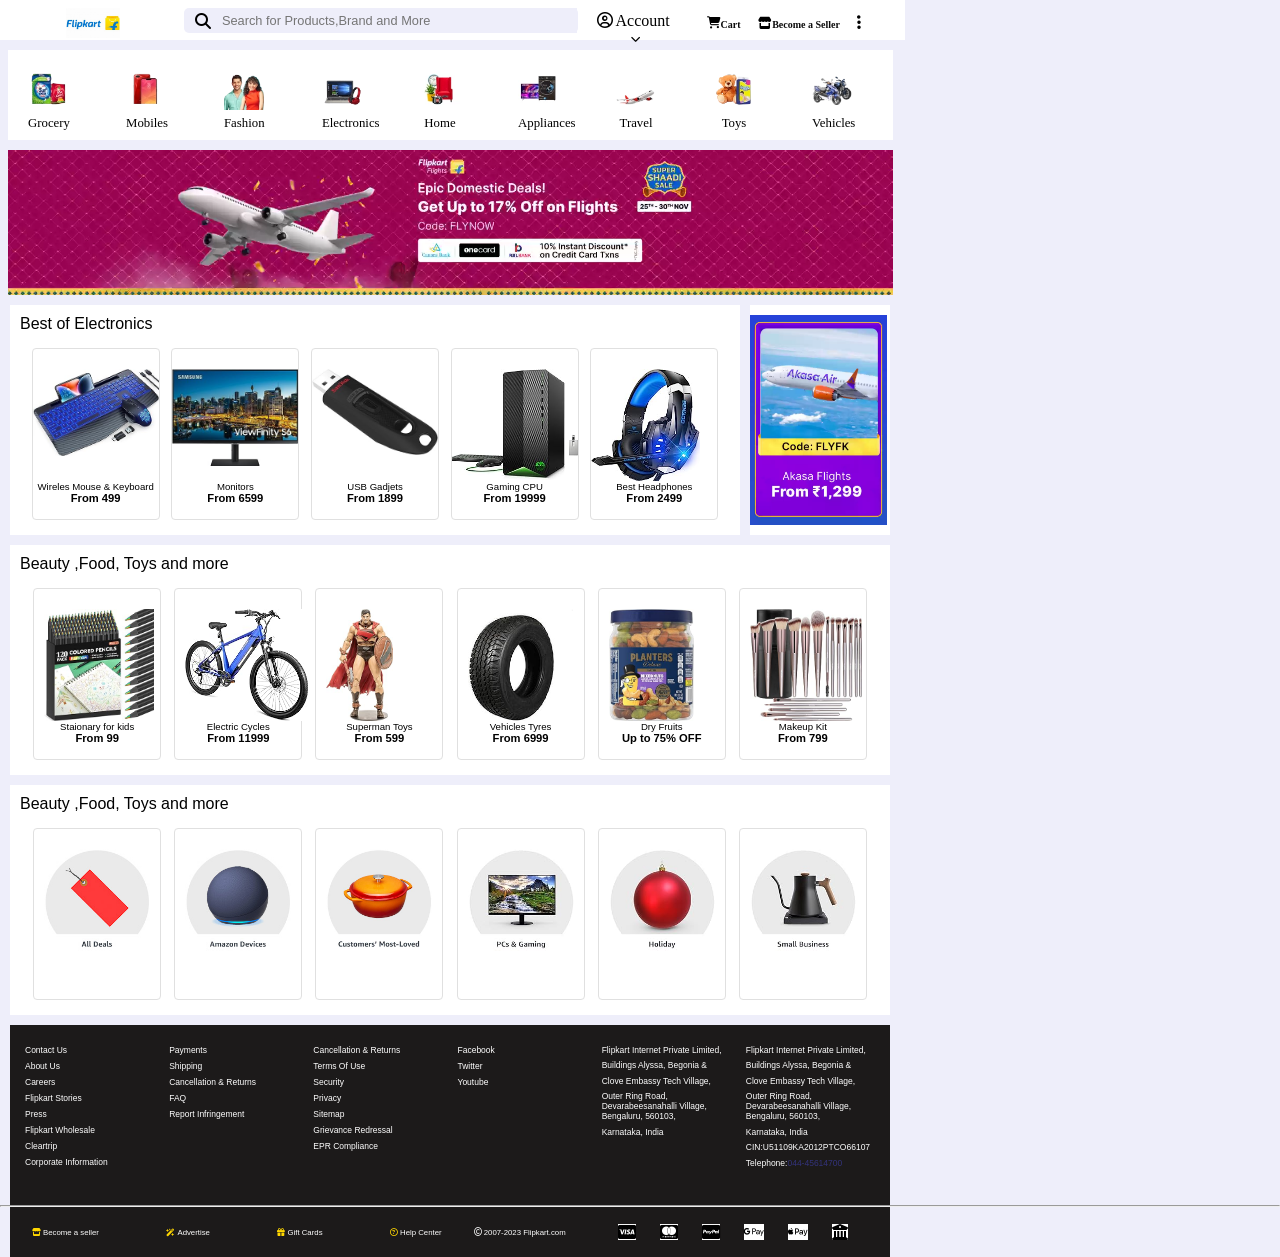
<file: index.html>
<!DOCTYPE html>
<html lang="en">
<head>
    <meta charset="UTF-8">
    <meta name="viewport" content="width=device-width, initial-scale=1.0">
    <title>Flipkart</title>
    <link rel="stylesheet" href="https://cdnjs.cloudflare.com/ajax/libs/font-awesome/6.4.2/css/all.min.css" integrity="sha512-z3gLpd7yknf1YoNbCzqRKc4qyor8gaKU1qmn+CShxbuBusANI9QpRohGBreCFkKxLhei6S9CQXFEbbKuqLg0DA==" crossorigin="anonymous" referrerpolicy="no-referrer" />
    <link rel="stylesheet" href="styles.css">
</head>
<body>
    <header>
        <div class="navbar">
            <div class="flipkart-logo">
                <div class="logo"></div>
            </div>
            <div class="search-bar">
                <div class="search-logo">
                    
                        <i class="fa-solid fa-magnifying-glass logo-icon"></i>
                   </div>
                <div class="search-area">
                    <input type="text" placeholder="Search for Products,Brand and More">
                </div>
                </div>
                <div class="dropdown">
                    <span><i class="fa-regular fa-circle-user" style="display: inline;margin-right: 2px;"></i>Account <div id="good"><i class="fa-solid fa-chevron-up fa-rotate-180 fa-2xs"  style="margin-left: 4px;"></i></div></span>
                    <div class="dropdown-content">
                        <span><i class="fa-regular fa-circle-user fa-xs"></i>My Profile</span>
                        <span><i class="fa-brands fa-superpowers fa-2xs"></i>Supercoin Zone</span>
                        <span><i class="fa-regular fa-square-plus fa-2xs"></i>Flipkart Plus Zone</span>
                        <span>Orders</span>
                        <span>Whishlist</span>
                        <span>Coupons</span>
                        <span>Gift Cards</span>
                        <span>Notifications</span>
                        <span>Log-out</span>
                    </div>
                </div>
                <!-- <div class="account-bar ">
                    <div class="account-icon"><i class="fa-regular fa-circle-user"></i></div>
                    <div class="select-account">
                        <select style="border: none;">
                            <option>Account</option> -->
                            <!-- <option>Profile</option>
                            <option>Orders</option>
                            <option>Wallet</option>
                            <option>Whislist</option>
                            <option>Log-out</option> -->
                        <!-- </select>
                    </div>
                </div> -->
                <div class="kart-shop-dot">
                    <div class="kart">
                        <i class="fa-solid fa-cart-shopping fa-xs" style="color: black;"></i></i><span><b>Cart</b></span>
                    </div>
                    <div class="shop ">
                        <i class="fa-solid fa-store fa-xs" style="color: black;"></i><span><b>Become a Seller</b></span>
                    </div>
                    <div class="dot ">
                        <i class="fa-solid fa-ellipsis-vertical"></i>                    </div>
                </div>
        </div>
    </header>
    <div class="panel-1">
        
            <div class="panel-1-item1 box">
              <div class="image item1">
              <span>Grocery</span></div>
            </div>
            <div class="panel-1-item2 box">
                <div class="image item2">
                    <span>Mobiles</span></div>
                  </div>
            
            <div class="panel-1-item3 box">
                <div class="image item3">
                    <span>Fashion</span></div>
                  </div>
            
            <div class="panel-1-item4 box">
                <div class="image item4">
                    <span>Electronics</span></div>
                  </div>
            
            <div class="panel-1-item5 box">
                <div class="image item5">
                    <span>Home</span></div>
                  </div>
            
            <div class="panel-1-item6 box">
                <div class="image item6">
                    <span>Appliances</span></div>
                  </div>
            
            <div class="panel-1-item7 box">
                <div class="image item7">
                    <span>Travel</span></div>
                  </div>
         
            <div class="panel-1-item8 box">
                <div class="image item8">
                    <span>Toys</span></div>
                  </div>
           
            <div class="panel-1-item9 box">
                <div class="image item9">
                    <span>Vehicles</span></div>
                  </div>
            
        </div>
        <div class="panel-2"></div>
        <div class="panel-3">
            <div class="panel-3-heading" style="font-family:Roboto,Helvetica,Arial,sans-serif;">Best of Electronics</div>
            <div class="p3-boxi"> <div class="p3-boxi-images p3image1"></div> <div class="box-text"  style="text-align: center; font-family: Roboto,Helvetica,Arial,sans-serif;"><span style="font-size: 0.6rem; display: block;">Wireles Mouse & Keyboard</span><p style="font-size: 0.7rem;"><b>From 499</b></p></div></div>
            <div class="p3-boxi"><div class="p3-boxi-images p3image2"></div> <div class="box-text"  style="text-align: center; font-family: Roboto,Helvetica,Arial,sans-serif;"><span style="font-size: 0.6rem; display: block;">Monitors</span><p style="font-size: 0.7rem;"><b>From 6599</b></p></div>  </div>
            <div class="p3-boxi"><div class="p3-boxi-images p3image3"></div> <div class="box-text"  style="text-align: center; font-family: Roboto,Helvetica,Arial,sans-serif;"><span style="font-size: 0.6rem; display: block;">USB Gadjets</span><p style="font-size: 0.7rem;"><b>From 1899</b></p></div>  </div>
            <div class="p3-boxi"><div class="p3-boxi-images p3image4"></div> <div class="box-text"  style="text-align: center; font-family: Roboto,Helvetica,Arial,sans-serif;"><span style="font-size: 0.6rem; display: block;">Gaming CPU</span><p style="font-size: 0.7rem;"><b>From 19999</b></p></div>  </div>
            <div class="p3-boxi"><div class="p3-boxi-images p3image5"></div> <div class="box-text"  style="text-align: center; font-family: Roboto,Helvetica,Arial,sans-serif;"><span style="font-size: 0.6rem; display: block;">Best Headphones</span><p style="font-size: 0.7rem;"><b>From 2499</b></p></div>  </div>
        </div>
        <div class="panel-3-extra">
            <div class="panel-3-extra-img">

            </div>
        </div>
        <div class="panel-4">
            <div class="panel-4-heading" style="font-family:Roboto,Helvetica,Arial,sans-serif;">Beauty ,Food, Toys and more</div>
            <div class="p4-boxi"> <div class="p4-boxi-images p4image1"></div> <div class="box-text"  style="text-align: center; font-family: Roboto,Helvetica,Arial,sans-serif;"><span style="font-size: 0.6rem; display: block;">Staionary for kids</span><p style="font-size: 0.7rem;"><b>From 99</b></p></div></div>
            <div class="p4-boxi"><div class="p4-boxi-images p4image2"></div> <div class="box-text"  style="text-align: center; font-family: Roboto,Helvetica,Arial,sans-serif;"><span style="font-size: 0.6rem; display: block;">Electric Cycles</span><p style="font-size: 0.7rem;"><b>From 11999</b></p></div>  </div>
            <div class="p4-boxi"><div class="p4-boxi-images p4image3"></div> <div class="box-text"  style="text-align: center; font-family: Roboto,Helvetica,Arial,sans-serif;"><span style="font-size: 0.6rem; display: block;">Superman Toys</span><p style="font-size: 0.7rem;"><b>From 599</b></p></div>  </div>
            <div class="p4-boxi"><div class="p4-boxi-images p4image4"></div> <div class="box-text"  style="text-align: center; font-family: Roboto,Helvetica,Arial,sans-serif;"><span style="font-size: 0.6rem; display: block;">Vehicles Tyres</span><p style="font-size: 0.7rem;"><b>From 6999</b></p></div>  </div>
            <div class="p4-boxi"><div class="p4-boxi-images  p4image5"></div> <div class="box-text"  style="text-align: center; font-family: Roboto,Helvetica,Arial,sans-serif;"><span style="font-size: 0.6rem; display: block;">Dry Fruits</span><p style="font-size: 0.7rem;"><b>Up to 75% OFF</b></p></div>  </div>
            <div class="p4-boxi"><div class="p4-boxi-images  p4image6"></div> <div class="box-text"  style="text-align: center; font-family: Roboto,Helvetica,Arial,sans-serif;"><span style="font-size: 0.6rem; display: block;">Makeup Kit</span><p style="font-size: 0.7rem;"><b>From 799</b></p></div>  </div>

        </div>
        <div class="panel-5">
            <div class="panel-5-heading" style="font-family:Roboto,Helvetica,Arial,sans-serif;">Beauty ,Food, Toys and more</div>
            <div class="p5-boxi"> <div class="p5-boxi-images p5image1"></div> <div class="box-text"  style="text-align: center; font-family: Roboto,Helvetica,Arial,sans-serif;"><span style="font-size: 0.6rem; display: block;"></span><p style="font-size: 0.7rem;"></div></div>
            <div class="p5-boxi"><div class="p5-boxi-images p5image2"></div> <div class="box-text"  style="text-align: center; font-family: Roboto,Helvetica,Arial,sans-serif;"><span style="font-size: 0.6rem; display: block;"></span><p style="font-size: 0.7rem;"><b></b></p></div>  </div>
            <div class="p5-boxi"><div class="p5-boxi-images p5image3"></div> <div class="box-text"  style="text-align: center; font-family: Roboto,Helvetica,Arial,sans-serif;"><span style="font-size: 0.6rem; display: block;"></span><p style="font-size: 0.7rem;"><b></b></p></div>  </div>
            <div class="p5-boxi"><div class="p5-boxi-images p5image4"></div> <div class="box-text"  style="text-align: center; font-family: Roboto,Helvetica,Arial,sans-serif;"><span style="font-size: 0.6rem; display: block;"></span><p style="font-size: 0.7rem;"><b></b></p></div>  </div>
            <div class="p5-boxi"><div class="p5-boxi-images  p5image5"></div> <div class="box-text"  style="text-align: center; font-family: Roboto,Helvetica,Arial,sans-serif;"><span style="font-size: 0.6rem; display: block;"></span><p style="font-size: 0.7rem;"><b></b></p></div>  </div>
            <div class="p5-boxi"><div class="p5-boxi-images  p5image6"></div> <div class="box-text"  style="text-align: center; font-family: Roboto,Helvetica,Arial,sans-serif;"><span style="font-size: 0.6rem; display: block;"></span><p style="font-size: 0.7rem;"><b></b></p></div>  </div>
        
        </div>
        <footer>
            <div class="Footer">
                <div class="about foot">
                    <a href="#">Contact Us</a><a href="#">About Us</a><a href="#">Careers</a><a href="#">Flipkart Stories</a><a href="#">Press</a><a href="#">Flipkart Wholesale</a><a href="#">Cleartrip</a><a href="#">Corporate Information</a>
                </div>
                <div class="help foot">
                    <a href="#">Payments</a><a href="#">Shipping</a><a href="#">Cancellation & Returns</a><a href="#">FAQ</a><a href="#">Report Infringement</a>
                </div>
                <div class="consumer-policy foot">
                    <a href="#">Cancellation & Returns</a><a href="#">Terms Of Use</a><a href="#">Security</a><a href="#">Privacy</a><a href="#">Sitemap</a><a href="#">Grievance Redressal</a><a href="#">EPR Compliance</a>
                </div>
                <div class="social foot">
                    <a href="#">Facebook</a><a href="#">Twitter</a><a href="#">Youtube</a>
                </div>
                <div class="mail-us foot">
                    <span>Flipkart Internet Private Limited,</span><span>Buildings Alyssa, Begonia &</span><span>Clove Embassy Tech Village,</span><span>Outer Ring Road, Devarabeesanahalli Village,</span><span>Bengaluru, 560103,</span><span>Karnataka, India</span>
                </div>
                <div class="registered-official-address foot">
                    <span>Flipkart Internet Private Limited,</span><span>Buildings Alyssa, Begonia &</span><span>Clove Embassy Tech Village,</span><span>Outer Ring Road, Devarabeesanahalli Village,</span><span>Bengaluru, 560103,</span><span>Karnataka, India</span><span>CIN:U51109KA2012PTCO66107</span><span>Telephone:<a href="#" style="color: rgb(51, 51, 123);">044-45614700</a></span>

                </div>
                
            </div>
           <hr>
           <div class="Footer-Last">
            
            <div class="first">
                <a href="#"><i class="fa-solid fa-store"></i>Become a seller</a><a href="#"><i class="fa-solid fa-wand-magic-sparkles"></i>Advertise</a><a href="#"><i class="fa-solid fa-gift"></i>Gift Cards</a><a href="#"><i class="fa-regular fa-circle-question"></i>Help Center</a>
            </div>
            <div class="second">
                <span> <i class="fa-regular fa-copyright"></i> 2007-2023 Flipkart.com</span>
            </div>
            <div class="third">
                <span><i class="fa-brands fa-cc-visa"></i></span><span><i class="fa-brands fa-cc-mastercard"></i></span><span><i class="fa-brands fa-cc-paypal"></i></span><span><i class="fa-brands fa-google-pay"></i></span><span><i class="fa-brands fa-apple-pay"></i></span><span><i class="fa-solid fa-building-columns"></i></span>
            </div>
           </div>
        </footer>
       
        
        
       
</body>
</html>
</file>
<file: styles.css>
*{
    margin: 0;
    padding: 0;
    box-sizing: border-box;
}
body{
    background-color:rgb(238, 238, 250);
}
.navbar
{
    height: 40px;
    width: 905px;
    background-color: #FFFFFF;
    padding:8px;
    display: flex;
    align-items: centerr;
    justify-content: space-evenly;
    position: fixed;
    top: 0px;
    z-index: 2;
}
.flipkart-logo
{
    height: 30px;
    width: 140px;
   padding-left:40px ;
   
}
.logo{
    height: 100%;
    width: 90%;
    background-image: url(Flipkart_logo.png);
    background-size: contain;
    background-repeat: no-repeat;
}
.search-bar
{
    height: 25px;
    width: 394.28px;
    display: flex;
    align-items: center;
    background-color:rgb(238, 238, 250);
    border-top-left-radius: 5px;
    border-bottom-left-radius: 5px;
    border-top-right-radius: 5px;
    border-bottom-right-radius: 5px;
    
}
.search-logo
{
    height: 30px;
    width: 38px;
    
  
    display: flex;
    align-items: center;
    justify-content: center;
    
}
.logo-icon{
    height: 20px;
    width: 20px;
    color: black;
    display: flex;
    align-items: center;
    justify-content: center;
}
.search-area input
{
    height: 25px;
    width: 355.28px;
    background-color:rgb(238, 238, 250);
    border: none;
    font-size: 0.8rem;
}
/* .account-bar{
    height: 75%;
    width: 14.5%;
    display: flex;
    align-items: center;
    justify-content:center;
}
.account-icon
{
    margin-right: 5px;
} */
.dropdown{
    position: relative;
    display: inline-block;
    
    text-align: center;
    height: 20px;
    width:75px;
    padding-top: 4px;
}
.dropdown-content i{
    margin-right: 5px;
}
.dropdown-content{
    display: none;
    position: absolute;
    box-shadow: 5px 5px 4px 0px rgba(0, 0, 0, 0.5);
    min-width: 120px;
    min-height: 200px;
    font-size: 10px;
    color: #000;
    background-color: white;
    color: black;
    z-index: 1;
    left: 0;
    
}

.dropdown:hover .dropdown-content{
    display: flex;
    flex-direction:column;
    justify-content: end;
    align-items: center;
    justify-content: space-evenly;
    color: #000;
    
}
.dropdown:hover #good{
 rotate: 180deg;
}
.kart-shop-dot
{
    height: 30px;
    width: 190px;
    display: flex;
    align-items: center;
    justify-content: space-evenly;
}
.kart-shop-dot span{
    color: #0b0b0b;
    font-size: 10px;
text-align: center;
}

/* Panel-1 */
.panel-1
{
    background-color:white;
    margin-top: 50px;
    margin-right: 10px;
    margin-left: 8px;
    height: 90px;
    width: 885px;
    display: flex;
}
.box
{
    height:90px ;
    width: 98px;
   
    padding: 20px;
    display: flex;
    flex-wrap: wrap;
}
@media(max-width:500px)
{
          .panel-1{
            background-color:white;
            margin-top: 50px;
            margin-right: 10px;
            margin-left: 8px;
            height: 180px;
            width: 470px;
            display: flex;
            justify-content: space-between;
            flex-wrap: wrap;
          }
          .box{
            height:45% ;
            width: 20%;
            display: flex;
            flex-wrap: wrap;
          }
          .image{
            height: 30%;
            width: 30%;
          }
}
.image
{
    height: 40px;
    width: 40px; 
}
.image:hover{
    transform: scale(1.1);
}
.image span{
    position: relative;
    top: 46px;
}
.item1
    {
        background-image: url(panel-1-grocery.webp);
        background-size: contain;
        font-size: 0.8rem;
        text-align: center;
}
.item2
    {
        background-image: url(panel-1-mobile.webp);
        background-size: contain;
        font-size: 0.8rem;
        text-align: center;
}
.item3
    {
        background-image: url(panel-1-fashion.webp);
        background-size: contain;
        font-size: 0.8rem;
        text-align: center;
}
.item4
    {
        background-image: url(panel-1-electronics.webp);
        background-size: contain;
        font-size: 0.8rem;
        text-align: center;
}
.item5
    {
        background-image: url(panel-1-home.webp);
        background-size: contain;
        font-size: 0.8rem;
        text-align: center;
}
.item6
    {
        background-image: url(pnel-1-appliances.webp);
        background-size: contain;
        font-size: 0.8rem;
        text-align: center;
}
.item7
    {
        background-image: url(panel-1-travel.webp);
        background-size: contain;
        font-size: 0.8rem;
        text-align: center;
}
.item8
    {
        background-image: url(panel-1-toys.webp);
        background-size: contain;
        font-size: 0.8rem;
        text-align: center;
}
.item9
    {
        background-image: url(panel-1-vehicles.webp);
        background-size: contain;
        font-size: 0.8rem;
        text-align: center;
}
/* This is for panel 2 */
.panel-2{
    height: 145px;
    width: 885px;
    margin-top: 10px;
    margin-right: 10px;
    margin-left: 8px;
    background-color: white;
    background-image: url(Panel-2-image.png);
    background-size: cover;
    background-repeat: no-repeat;
}
@media(max-width:500px){
    .panel-2{
         height: 75px;
         width: 470px;
         margin-top: 10px;
         margin-right: 10px;
         margin-left: 8px;
         background-color: white;
         background-image: url(Panel-2-image.png);
         background-size: contain;
         background-repeat: no-repeat;
    }
}
.panel-2:hover{
    transform: scale(1.02);
}
.panel-3
{
    background-color: white;
    height: 230px;
    width: 730px;
    margin: 10px 0px 10px 10px;
    padding: 10px;
    display: flex;
   flex-wrap: wrap;
   justify-content: space-evenly; 
}
.panel-3-heading
{
    height: 28px;
    width: 730px;
}
.p3-boxi
{
    height: 82%;
    width: 128px;
    border: 1px solid #e0e0e0;
    border-radius: 4px;
    padding-top: 20px;
    padding-bottom: 10px;
    
}
.p3-boxi-images
{
    height: 80%;
    width: 100%; 
}
.p3-boxi-images:hover{
    transform: scale(1.02);
}
.p3image1{
    background-image:url(p3-box1.png) ;
    background-size: contain;
    background-repeat: no-repeat;
}
.p3image2
{
    background-image:url(p3-box2.png) ;
    background-size: contain;
    background-repeat: no-repeat;
}
.p3image3
{
    background-image:url(p3-box3.jpg) ;
    background-size: contain;
    background-repeat: no-repeat;
}
.p3image4
{
    background-image:url(p3-box4.png) ;
    background-size: contain;
    background-repeat: no-repeat;
}
.p3image5
{
    background-image:url(p3-box5.png) ;
    background-size: contain;
    background-repeat: no-repeat;
}
.box-text
{
    height: 20%;
    width: 100%;
}
.panel-3-extra
{
    height: 230px;
    width: 140px;
    background-color: white;
    position: absolute;
   left: 750px;
    top: 305px;
    padding: 10px 0px 10px 0px;
}
.panel-3-extra-img
{
    height: 100%;
    width: 100%;
    background-image: url(p3-extra.webp);
    background-size: contain;
    background-repeat: no-repeat;
   
}
.panel-3-extra:hover{
    transform: scale(1.02);
}
/* This is Panel-4 */

.panel-4
{
    background-color: white;
    height: 230px;
    width: 880px;
    margin: 10px 0px 10px 10px;
    padding: 10px;
    display: flex;
   flex-wrap: wrap;
   justify-content: space-evenly;

    
}
.panel-4-heading
{
    height: 28px;
    width: 880px;
}

.p4-boxi
{
    height: 82%;
    width: 128px;
    border: 1px solid #e0e0e0;
    border-radius: 4px;
    padding-top: 20px;
    padding-bottom: 10px;
    display: felx;
    flex-wrap: wrap; 
}

.p4-boxi-images
{
    height: 80%;
    width: 100%; 
}
.p4-boxi-images:hover{
    transform: scale(1.02);
}
.p4image1{
    background-image:url(p4-image1.jpg) ;
    background-size: contain;
    background-repeat: no-repeat;
    margin: 0px 10px 0px 10px;
}
.p4image2
{
    background-image:url(p4-image2.jpg) ;
    background-size: contain;
    background-repeat: no-repeat;
    margin: 0px 10px 0px 10px;

}
.p4image3
{
    background-image:url(p4-image3.jpg) ;
    background-size: contain;
    background-repeat: no-repeat;
    margin: 0px 10px 0px 10px;

}
.p4image4
{
    background-image:url(p4-image4.jpg) ;
    background-size: contain;
    background-repeat: no-repeat;
    margin: 0px 10px 0px 10px;

}
.p4image5
{
    background-image:url(p4-image5.jpg) ;
    background-size: contain;
    background-repeat: no-repeat;
    margin: 0px 10px 0px 10px;

}
.p4image6
{
    background-image:url(p4-image6.jpg) ;
    background-size: contain;
    background-repeat: no-repeat;
    margin: 0px 10px 0px 10px;

}
.box-text
{
    height: 20%;
    width: 100%;
}
/* This is Panel 5 */
.panel-5
{
    background-color: white;
    height: 230px;
    width: 880px;
    margin: 10px 0px 10px 10px;
    padding: 10px;
    display: flex;
   flex-wrap: wrap;
   justify-content: space-evenly;   
}
.panel-5-heading
{
    height: 28px;
    width: 885px;
}

.p5-boxi
{
    height: 82%;
    width: 128px;
    border: 1px solid #e0e0e0;
    border-radius: 4px;
    padding-top: 20px;
    padding-bottom: 10px;
    display: flex;
    flex-wrap: wrap;
}
.p5-boxi-images
{
    height: 90%;
    width: 90%; 
}
.p5image1{
    background-image:url(p5-image1.jpg) ;
    background-size: contain;
    background-repeat: no-repeat;
    margin: 0px 10px 0px 10px;
}
.p5-boxi-images:hover{
    transform: scale(1.1);
}
.p5image2
{
    background-image:url(p5-image2.jpg) ;
    background-size: contain;
    background-repeat: no-repeat;
    margin: 0px 10px 0px 10px;

}
.p5image3
{
    background-image:url(p5-image3.jpg) ;
    background-size: contain;
    background-repeat: no-repeat;
    margin: 0px 10px 0px 10px;

}
.p5image4
{
    background-image:url(p5-image4.jpg) ;
    background-size: contain;
    background-repeat: no-repeat;
    margin: 0px 10px 0px 10px;

}
.p5image5
{
    background-image:url(p5-image5.jpg) ;
    background-size: contain;
    background-repeat: no-repeat;
    margin: 0px 10px 0px 10px;

}
.p5image6
{
    background-image:url(p5-image6.jpg) ;
    background-size: contain;
    background-repeat: no-repeat;
    margin: 0px 10px 0px 10px;  
}
.box-text
{
    height: 20%;
    width: 100%;
}
.Footer
{
    height: 180px;
    width: 880px;
    padding: 20px 5px 0px 15px;
    background-color: rgb(28, 26, 26);
    margin-left: 10px;
    column-gap: 5px;
    display: grid;
    grid-template-rows: repeat(1,1fr);
    grid-template-columns: repeat(6,1fr);
}
.foot{
    height: 80%;
    display: grid;
    grid-template-rows: repeat(8,1fr);
    grid-template-columns:repeat(1,1fr) ;
}
.Footer a{
    text-decoration: none;
    color: #FFFFFF;
    font-size: 8.5px;
    font-family: inter_semi_bold,fallback-inter_semi_bold,Arial,sans-serif;
}
.Footer a:hover{
    text-decoration: underline;
}
.Footer span{
    font-size: 8.5px;
    font-family: inter_semi_bold,fallback-inter_semi_bold,Arial,sans-serif;
    color: #FFFFFF;
}
hr{
    color: red;
}
.Footer-Last{
    height: 50px;
    width: 880px;
    margin-left: 10px;
    padding: 5px 5px 5px 5px;
    background-color:rgb(28, 26, 26);
    display: flex;
    align-items: center;
    justify-content: space-evenly;

}
.first
{
    height: 90%;
    width: 48%; 
    padding: 0px 4px 0px 4px;
    display: flex;
    align-items: center;
    justify-content: space-between;

}

.first a{
    color: #FFFFFF;
    text-decoration: none;
    font-size: 7.8px;
    font-family: inter_regular,fallback-inter_regular,Arial,sans-serif; 
}
.first i{
    color:gold;
    margin-right: 2px;
}
.second{
    height: 90%;
    width: 14%;
    display: flex;
    align-items: center;
    justify-content: center;
}
.second span{
    color: #FFFFFF;
    text-decoration: none;
    font-size: 7.8px;
    font-family: inter_regular,fallback-inter_regular,Arial,sans-serif;
}
.third{
    width: 32%;
    height: 90%;
    display: flex;
    align-items: center;
    justify-content: space-evenly;
}
.third span{
    background-color: white;
    line-height: 10px;
}
</file>
